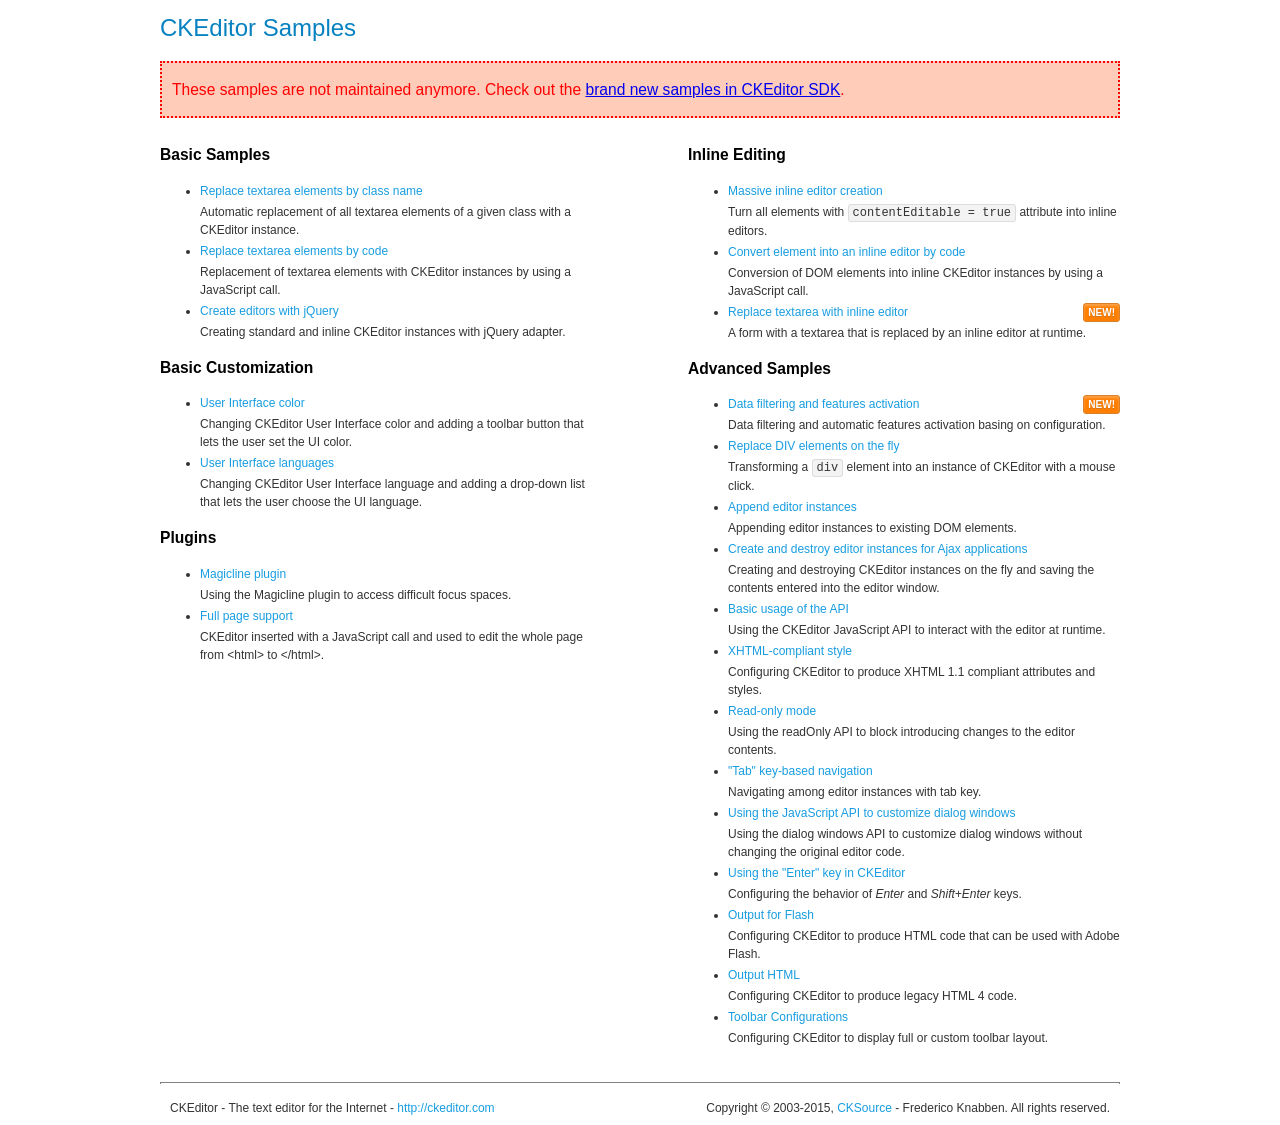
<file: eservis/admin/ckeditor/samples/old/index.html>
<!DOCTYPE html>
<!--
Copyright (c) 2003-2015, CKSource - Frederico Knabben. All rights reserved.
For licensing, see LICENSE.md or http://ckeditor.com/license
-->
<html>
<head>
	<meta charset="utf-8">
	<title>CKEditor Samples</title>
	<link rel="stylesheet" href="sample.css">
</head>
<body>
	<h1 class="samples">
		CKEditor Samples
	</h1>
	<div class="warning deprecated">
		These samples are not maintained anymore. Check out the <a href="http://sdk.ckeditor.com/">brand new samples in CKEditor SDK</a>.
	</div>
	<div class="twoColumns">
		<div class="twoColumnsLeft">
			<h2 class="samples">
				Basic Samples
			</h2>
			<dl class="samples">
				<dt><a class="samples" href="replacebyclass.html">Replace textarea elements by class name</a></dt>
				<dd>Automatic replacement of all textarea elements of a given class with a CKEditor instance.</dd>

				<dt><a class="samples" href="replacebycode.html">Replace textarea elements by code</a></dt>
				<dd>Replacement of textarea elements with CKEditor instances by using a JavaScript call.</dd>

				<dt><a class="samples" href="jquery.html">Create editors with jQuery</a></dt>
				<dd>Creating standard and inline CKEditor instances with jQuery adapter.</dd>
			</dl>

			<h2 class="samples">
				Basic Customization
			</h2>
			<dl class="samples">
				<dt><a class="samples" href="uicolor.html">User Interface color</a></dt>
				<dd>Changing CKEditor User Interface color and adding a toolbar button that lets the user set the UI color.</dd>

				<dt><a class="samples" href="uilanguages.html">User Interface languages</a></dt>
				<dd>Changing CKEditor User Interface language and adding a drop-down list that lets the user choose the UI language.</dd>
			</dl>


			<h2 class="samples">Plugins</h2>
<dl class="samples">
<dt><a class="samples" href="magicline/magicline.html">Magicline plugin</a></dt>
<dd>Using the Magicline plugin to access difficult focus spaces.</dd>

<dt><a class="samples" href="wysiwygarea/fullpage.html">Full page support</a></dt>
<dd>CKEditor inserted with a JavaScript call and used to edit the whole page from &lt;html&gt; to &lt;/html&gt;.</dd>
</dl>
		</div>
		<div class="twoColumnsRight">
			<h2 class="samples">
				Inline Editing
			</h2>
			<dl class="samples">
				<dt><a class="samples" href="inlineall.html">Massive inline editor creation</a></dt>
				<dd>Turn all elements with <code>contentEditable = true</code> attribute into inline editors.</dd>

				<dt><a class="samples" href="inlinebycode.html">Convert element into an inline editor by code</a></dt>
				<dd>Conversion of DOM elements into inline CKEditor instances by using a JavaScript call.</dd>

				<dt><a class="samples" href="inlinetextarea.html">Replace textarea with inline editor</a> <span class="new">New!</span></dt>
				<dd>A form with a textarea that is replaced by an inline editor at runtime.</dd>

				
			</dl>

			<h2 class="samples">
				Advanced Samples
			</h2>
			<dl class="samples">
				<dt><a class="samples" href="datafiltering.html">Data filtering and features activation</a> <span class="new">New!</span></dt>
				<dd>Data filtering and automatic features activation basing on configuration.</dd>

				<dt><a class="samples" href="divreplace.html">Replace DIV elements on the fly</a></dt>
				<dd>Transforming a <code>div</code> element into an instance of CKEditor with a mouse click.</dd>

				<dt><a class="samples" href="appendto.html">Append editor instances</a></dt>
				<dd>Appending editor instances to existing DOM elements.</dd>

				<dt><a class="samples" href="ajax.html">Create and destroy editor instances for Ajax applications</a></dt>
				<dd>Creating and destroying CKEditor instances on the fly and saving the contents entered into the editor window.</dd>

				<dt><a class="samples" href="api.html">Basic usage of the API</a></dt>
				<dd>Using the CKEditor JavaScript API to interact with the editor at runtime.</dd>

				<dt><a class="samples" href="xhtmlstyle.html">XHTML-compliant style</a></dt>
				<dd>Configuring CKEditor to produce XHTML 1.1 compliant attributes and styles.</dd>

				<dt><a class="samples" href="readonly.html">Read-only mode</a></dt>
				<dd>Using the readOnly API to block introducing changes to the editor contents.</dd>

				<dt><a class="samples" href="tabindex.html">"Tab" key-based navigation</a></dt>
				<dd>Navigating among editor instances with tab key.</dd>


				
<dt><a class="samples" href="dialog/dialog.html">Using the JavaScript API to customize dialog windows</a></dt>
<dd>Using the dialog windows API to customize dialog windows without changing the original editor code.</dd>

<dt><a class="samples" href="enterkey/enterkey.html">Using the &quot;Enter&quot; key in CKEditor</a></dt>
<dd>Configuring the behavior of <em>Enter</em> and <em>Shift+Enter</em> keys.</dd>

<dt><a class="samples" href="htmlwriter/outputforflash.html">Output for Flash</a></dt>
<dd>Configuring CKEditor to produce HTML code that can be used with Adobe Flash.</dd>

<dt><a class="samples" href="htmlwriter/outputhtml.html">Output HTML</a></dt>
<dd>Configuring CKEditor to produce legacy HTML 4 code.</dd>

<dt><a class="samples" href="toolbar/toolbar.html">Toolbar Configurations</a></dt>
<dd>Configuring CKEditor to display full or custom toolbar layout.</dd>

			</dl>
		</div>
	</div>
	<div id="footer">
		<hr>
		<p>
			CKEditor - The text editor for the Internet - <a class="samples" href="http://ckeditor.com/">http://ckeditor.com</a>
		</p>
		<p id="copy">
			Copyright &copy; 2003-2015, <a class="samples" href="http://cksource.com/">CKSource</a> - Frederico Knabben. All rights reserved.
		</p>
	</div>
</body>
</html>
</file>
<file: eservis/admin/ckeditor/samples/old/sample.css>
/*
Copyright (c) 2003-2015, CKSource - Frederico Knabben. All rights reserved.
For licensing, see LICENSE.md or http://ckeditor.com/license
*/

html, body, h1, h2, h3, h4, h5, h6, div, span, blockquote, p, address, form, fieldset, img, ul, ol, dl, dt, dd, li, hr, table, td, th, strong, em, sup, sub, dfn, ins, del, q, cite, var, samp, code, kbd, tt, pre
{
	line-height: 1.5;
}

body
{
	padding: 10px 30px;
}

input, textarea, select, option, optgroup, button, td, th
{
	font-size: 100%;
}

pre
{
	-moz-tab-size: 4;
	tab-size: 4;
}

pre, code, kbd, samp, tt
{
	font-family: monospace,monospace;
	font-size: 1em;
}

body {
	width: 960px;
	margin: 0 auto;
}

code
{
	background: #f3f3f3;
	border: 1px solid #ddd;
	padding: 1px 4px;
	border-radius: 3px;
}

abbr
{
	border-bottom: 1px dotted #555;
	cursor: pointer;
}

.new, .beta
{
	text-transform: uppercase;
	font-size: 10px;
	font-weight: bold;
	padding: 1px 4px;
	margin: 0 0 0 5px;
	color: #fff;
	float: right;
	border-radius: 3px;
}

.new
{
	background: #FF7E00;
	border: 1px solid #DA8028;
	text-shadow: 0 1px 0 #C97626;

	box-shadow: 0 2px 3px 0 #FFA54E inset;
}

.beta
{
	background: #18C0DF;
	border: 1px solid #19AAD8;
	text-shadow: 0 1px 0 #048CAD;
	font-style: italic;

	box-shadow: 0 2px 3px 0 #50D4FD inset;
}

h1.samples
{
	color: #0782C1;
	font-size: 200%;
	font-weight: normal;
	margin: 0;
	padding: 0;
}

h1.samples a
{
	color: #0782C1;
	text-decoration: none;
	border-bottom: 1px dotted #0782C1;
}

.samples a:hover
{
	border-bottom: 1px dotted #0782C1;
}

h2.samples
{
	color: #000000;
	font-size: 130%;
	margin: 15px 0 0 0;
	padding: 0;
}

p, blockquote, address, form, pre, dl, h1.samples, h2.samples
{
	margin-bottom: 15px;
}

ul.samples
{
	margin-bottom: 15px;
}

.clear
{
	clear: both;
}

fieldset
{
	margin: 0;
	padding: 10px;
}

body, input, textarea
{
	color: #333333;
	font-family: Arial, Helvetica, sans-serif;
}

body
{
	font-size: 75%;
}

a.samples
{
	color: #189DE1;
	text-decoration: none;
}

form
{
	margin: 0;
	padding: 0;
}

pre.samples
{
	background-color: #F7F7F7;
	border: 1px solid #D7D7D7;
	overflow: auto;
	padding: 0.25em;
	white-space: pre-wrap; /* CSS 2.1 */
	word-wrap: break-word; /* IE7 */
}

#footer
{
	clear: both;
	padding-top: 10px;
}

#footer hr
{
	margin: 10px 0 15px 0;
	height: 1px;
	border: solid 1px gray;
	border-bottom: none;
}

#footer p
{
	margin: 0 10px 10px 10px;
	float: left;
}

#footer #copy
{
	float: right;
}

#outputSample
{
	width: 100%;
	table-layout: fixed;
}

#outputSample thead th
{
	color: #dddddd;
	background-color: #999999;
	padding: 4px;
	white-space: nowrap;
}

#outputSample tbody th
{
	vertical-align: top;
	text-align: left;
}

#outputSample pre
{
	margin: 0;
	padding: 0;
}

.description
{
	border: 1px dotted #B7B7B7;
	margin-bottom: 10px;
	padding: 10px 10px 0;
	overflow: hidden;
}

label
{
	display: block;
	margin-bottom: 6px;
}

/**
 *	CKEditor editables are automatically set with the "cke_editable" class
 *	plus cke_editable_(inline|themed) depending on the editor type.
 */

/* Style a bit the inline editables. */
.cke_editable.cke_editable_inline
{
	cursor: pointer;
}

/* Once an editable element gets focused, the "cke_focus" class is
   added to it, so we can style it differently. */
.cke_editable.cke_editable_inline.cke_focus
{
	box-shadow: inset 0px 0px 20px 3px #ddd, inset 0 0 1px #000;
	outline: none;
	background: #eee;
	cursor: text;
}

/* Avoid pre-formatted overflows inline editable. */
.cke_editable_inline pre
{
	white-space: pre-wrap;
	word-wrap: break-word;
}

/**
 *	Samples index styles.
 */

.twoColumns,
.twoColumnsLeft,
.twoColumnsRight
{
	overflow: hidden;
}

.twoColumnsLeft,
.twoColumnsRight
{
	width: 45%;
}

.twoColumnsLeft
{
	float: left;
}

.twoColumnsRight
{
	float: right;
}

dl.samples
{
	padding: 0 0 0 40px;
}
dl.samples > dt
{
	display: list-item;
	list-style-type: disc;
	list-style-position: outside;
	margin: 0 0 3px;
}
dl.samples > dd
{
	margin: 0 0 3px;
}
.warning
{
	color: #ff0000;
	background-color: #FFCCBA;
	border: 2px dotted #ff0000;
	padding: 15px 10px;
	margin: 10px 0;
}

.warning.deprecated {
	font-size: 1.3em;
}

/* Used on inline samples */

blockquote
{
	font-style: italic;
	font-family: Georgia, Times, "Times New Roman", serif;
	padding: 2px 0;
	border-style: solid;
	border-color: #ccc;
	border-width: 0;
}

.cke_contents_ltr blockquote
{
	padding-left: 20px;
	padding-right: 8px;
	border-left-width: 5px;
}

.cke_contents_rtl blockquote
{
	padding-left: 8px;
	padding-right: 20px;
	border-right-width: 5px;
}

img.right {
	border: 1px solid #ccc;
	float: right;
	margin-left: 15px;
	padding: 5px;
}

img.left {
	border: 1px solid #ccc;
	float: left;
	margin-right: 15px;
	padding: 5px;
}

.marker
{
	background-color: Yellow;
}
</file>
